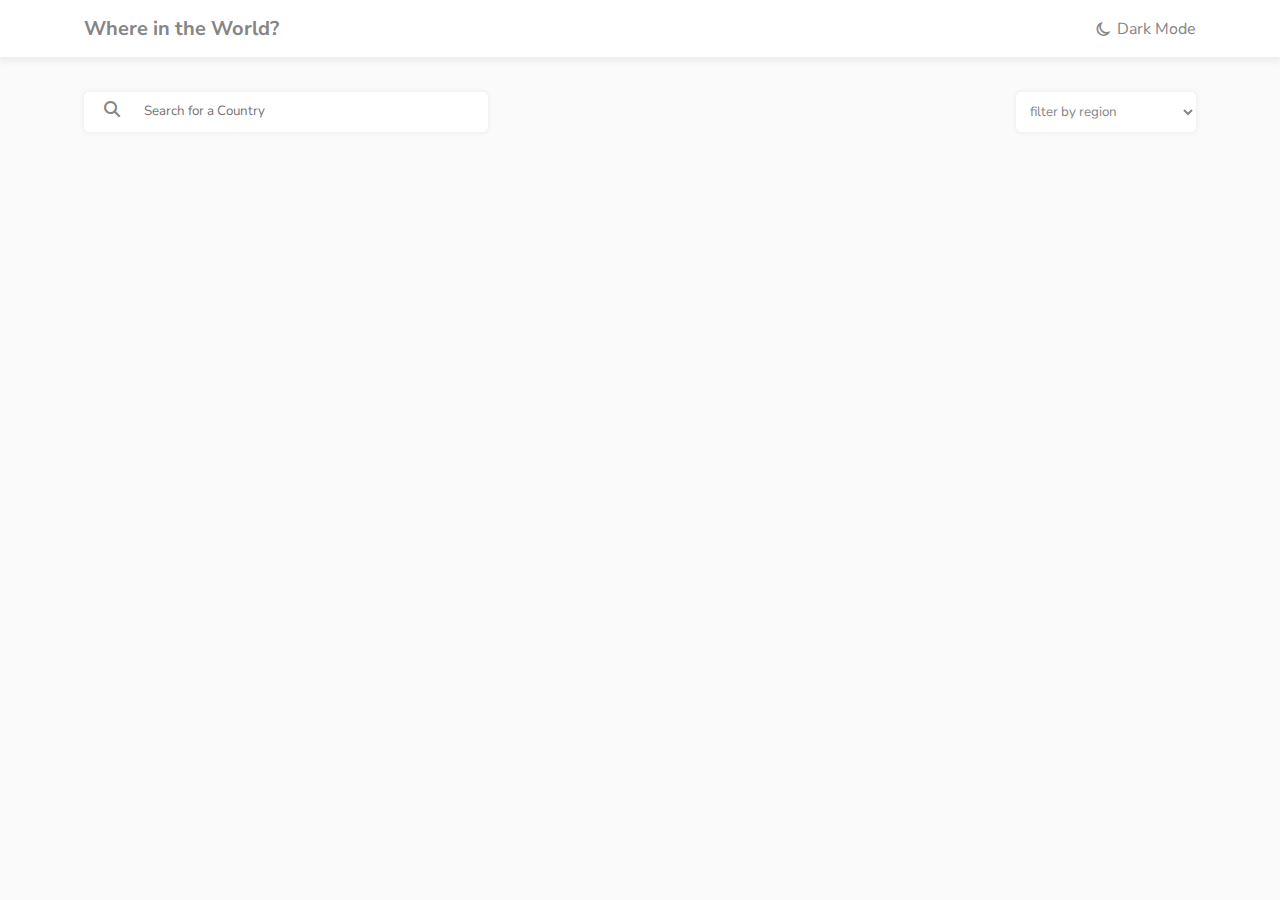
<file: index.html>
<!DOCTYPE html>
<html lang="en">
<head>
    <meta charset="UTF-8">
    <meta name="viewport" content="width=device-width, initial-scale=1.0">
    <title>Document</title>
    <link href="https://fonts.googleapis.com/css?family=Nunito+Sans:,300,600,800" rel="stylesheet" />
    <link rel="stylesheet" href="https://cdnjs.cloudflare.com/ajax/libs/font-awesome/6.7.2/css/all.min.css" integrity="sha512-Evv84Mr4kqVGRNSgIGL/F/aIDqQb7xQ2vcrdIwxfjThSH8CSR7PBEakCr51Ck+w+/U6swU2Im1vVX0SVk9ABhg==" crossorigin="anonymous" referrerpolicy="no-referrer" />
    <link rel="stylesheet" href="style.css">
    
</head>
<body >
    <header class="headerContainer">
        <div class="headerContent">
            <h2 class="title">Where in the World?</h2>
            <p class="darkAndLightMode">
                <i class="fa-regular fa-moon fa-rotate-by themeChanger" style="--fa-rotate-angle: -20deg;"></i> Dark Mode
            </p>
        </div>
    </header>

    <main class="mainContent">
        <div class="SelectCountry">
            <div class="SearchCountry">
                <i class="fa-solid fa-magnifying-glass"></i>
                <input type="text" name="SearchCountryName" id="SearchCountryName" placeholder="Search for a Country">
            </div>
            
                <select name="FileterByRegion" id="FileterByRegion" >
                    <option hidden>filter by region</option>
                    <option value="Africa">africa</option>
                    <option value="America">america</option>
                    <option value="europe">europe</option>
                    <option value="Asia">asia</option>
                    <option value="Oceania">oceania</option>
                </select>
            
        </div>

        <div class="countriesContainer">
            <a href="" class="countryCard">
                <img src="https://flagcdn.com/gs.svg" alt="CountryFlag">
                <div class="countryDetail">
                    <h3 class="countryName">Country</h3>
                    <p class="population"><b>Population: </b>10000000</p>
                    <p class="region"><b>Region: </b>europe</p>
                    <p class="Capital"><b>Capital: </b>berlin</p>
                </div>
            </a>
        </div>
    </main>

    <script src="script.js"></script>
</body>
</html>
</file>
<file: style.css>
*{
    margin: 0;
    padding: 0;
    box-sizing: border-box;
    font-family: "Nunito Sans";
    
}



body{ 
    --background-color: hsl(0, 0%, 98%);
    --text-color: hsl(0, 0%, 52%);
    --element-color:hsl(0, 0%, 100%);
    background-color: var(--background-color);
    color: var(--text-color);
}
body.dark{
    --background-color: hsl(207, 26%, 17%);
    --text-color: hsl(0, 0%, 100%);
    --element-color:hsl(209, 23%, 22%);
}
.headerContainer{
    box-shadow: 0 4px 5px 1px rgba(0, 0, 0, 0.05);
    background-color: var(--element-color);
}
.headerContent{
    display: flex;
    max-width: 1152px;
    align-items: center;
    justify-content: space-between;
    margin:  auto;
    padding: 15px 20px;
    
}
.title{
    font-size: 20px;
}

.fa-regular{
    padding-right: 5px;
    color: var(--text-color);
}
.darkAndLightMode{
    cursor: pointer;
}

.mainContent{
    background-color: var(--background-color);
    padding: 15px 20px;
    max-width: 1152px;
    margin: 20px auto;
}


.SelectCountry{
    margin-bottom: 35px;
    display: flex;
    justify-content: space-between;
    color: var(--text-color);
}
.SearchCountry{
    background: var(--element-color);
    width: fit-content;
    box-shadow: 0px 0px 4px 1px rgba(0, 0, 0, 0.05);
    padding: 0 20px;
    border-radius: 5px;
    color: var(--text-color);
}


#SearchCountryName{
    padding: 10px 150px 10px 20px;
    border: none;
    background-color: var(--element-color);
    color: var(--text-color);
}
#SearchCountryName:hover{
    text-decoration: none;
}
#FileterByRegion{
    width: 180px;
    padding: 10px;
    border: none;
    box-shadow: 0px 0px 4px 1px rgba(0, 0, 0, 0.05);
    border-radius: 5px;
    background-color: var(--element-color);
    color: var(--text-color);
}


.countriesContainer{
    display: flex;
    flex-wrap: wrap;
    justify-content: space-between;
}


a{
    text-decoration: none;
}
.countryCard{
    background-color: var(--element-color);
    width: 240px;
    box-shadow: 0px 0px 4px 1px rgba(0, 0, 0, 0.05);
    border-radius: 10px;
    overflow: hidden;
    color: var(--text-color);
    padding-bottom: 20px;
    margin-bottom: 5%;
}
.countryCard img{
    width: 100%;
    height: 150px;
    object-fit: cover;
}
.countryDetail{
    margin: 20px;
}
.countryDetail h3{
    margin-bottom: 20px;
    font-weight: 800;
}
.countryDetail p{
    font-size: 14px;
    font-weight: 300;
    padding-bottom: 5px;
}
.countryDetail b{
    font-weight: 600;
}


@media (max-width: 700px) {
    .SelectCountry{
        flex-direction: column;
        gap: 20px;
        
    }
    

    .countriesContainer{
        justify-content: center;
    }
}
</file>
